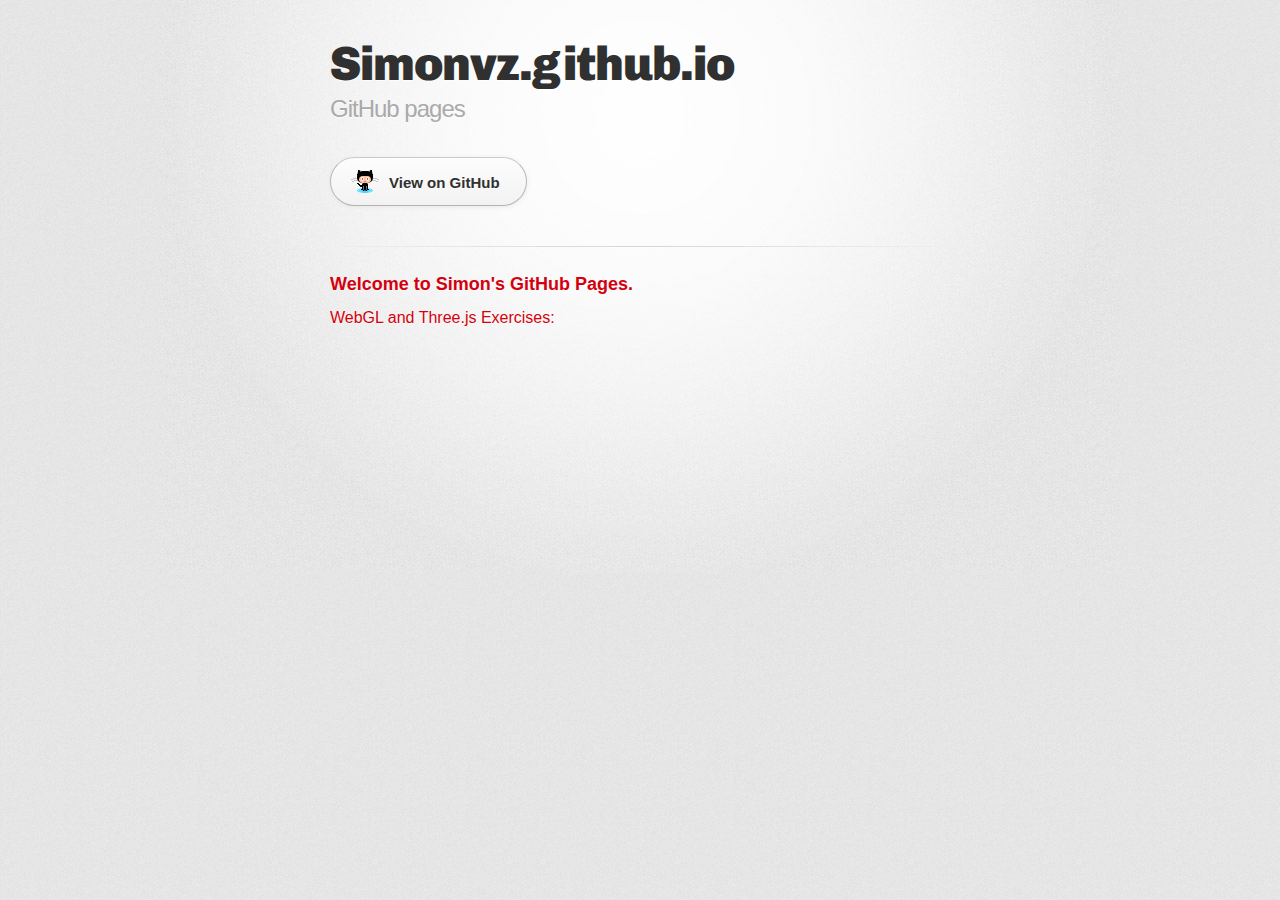
<file: index.html>
<!DOCTYPE html>
<html>
  <head>
    <meta charset='utf-8'>
    <meta http-equiv="X-UA-Compatible" content="chrome=1">
    <link href='https://fonts.googleapis.com/css?family=Chivo:900' rel='stylesheet' type='text/css'>
    <link rel="stylesheet" type="text/css" href="stylesheets/stylesheet.css" media="screen" />
    <link rel="stylesheet" type="text/css" href="stylesheets/pygment_trac.css" media="screen" />
    <link rel="stylesheet" type="text/css" href="stylesheets/print.css" media="print" />
    <!--[if lt IE 9]>
    <script src="//html5shiv.googlecode.com/svn/trunk/html5.js"></script>
    <![endif]-->
    <title>Simonvz.github.io by SimonVZ</title>
  </head>

  <body>
    <div id="container">
      <div class="inner">

        <header>
          <h1>Simonvz.github.io</h1>
          <h2>GitHub pages</h2>
        </header>

        <section id="downloads" class="clearfix">
          <a href="https://github.com/SimonVZ" id="view-on-github" class="button"><span>View on GitHub</span></a>
        </section>

        <hr>

        <section id="main_content">
          <h3>Welcome to Simon's GitHub Pages.</h3>

          <a href="./WebglExs">WebGL and Three.js Exercises:  </a>

      </div>
    </div>
  </body>
</html>
</file>
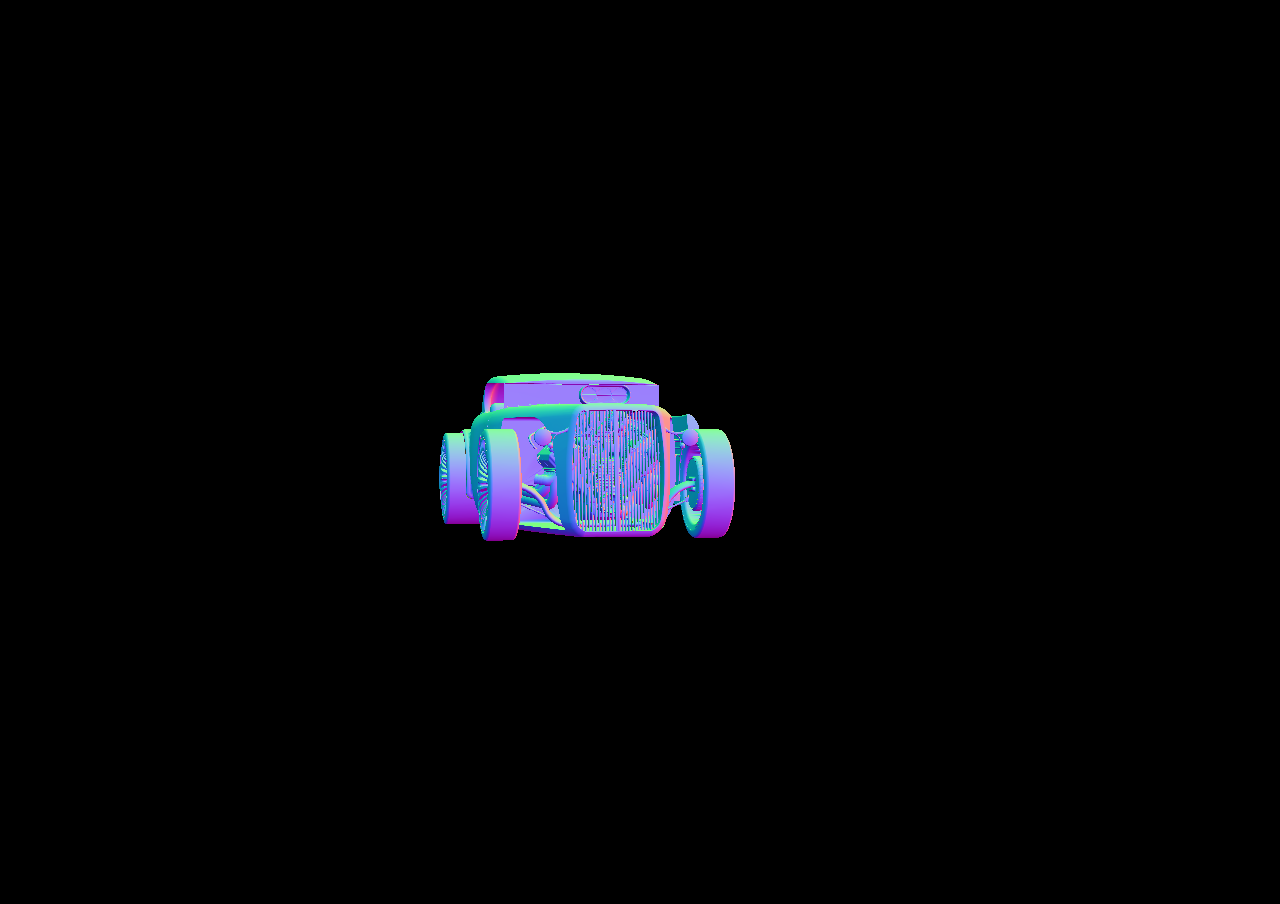
<file: WebglExs/BinaryModelView.html>
<!DOCTYPE html>
<html lang="en">
<head>
    <title>Three.js - CTMLoader issue - hangs or crashes</title>
    <meta charset="utf-8">
    <style>
        body {
            margin: 0px;
            background-color: #000000;
            overflow: hidden;
        }
    </style>
</head>

<body>

<script src="js/three.min.js"></script>
<script src="js/ctm/lzma.js"></script>
<script src="js/ctm/ctm.js"></script>
<script src="js/ctm/CTMLoader.js"></script>

    <script>

        var camera, scene, renderer, animation = true, modelLoaded = false;

        var model = 'ctm/original-80.ctm';

        init();
        load_model('data/' + model);
        animate();

        function init() {

            // renderer
            renderer = new THREE.WebGLRenderer();
            renderer.setSize( window.innerWidth, window.innerHeight );
            document.body.appendChild( renderer.domElement );

            // camera
            camera = new THREE.PerspectiveCamera( 35, window.innerWidth/window.innerHeight, 1, 2000 );
            camera.position.z = 25;

            // scene
            scene = new THREE.Scene();
            window.addEventListener( 'resize', onWindowResize, false );
            addMouseHandler();
        }

        function load_model(modelName) {

            var loader = new THREE.CTMLoader();

                loader.load(modelName, function(geometry) {
                geometry.name = modelName;

                var mesh = create_model_mesh(geometry);
                scene.add(mesh);
                modelLoaded = true;
                // console.log(modelName + ' loaded -> vertices: ' + geometry.vertices.length + ' faces: ' + geometry.vertices.length);

            }, { useWorker: true } );
        }

        function create_model_mesh(geometry) {

            console.log('creating new mesh for ' + geometry.name);

            var material = new THREE.MeshNormalMaterial();
            var mesh = new THREE.Mesh(geometry, material);

            mesh.name = "STLModel";

            // scale and move mesh to the origin (0, 0, 0)
            normalize_mesh(mesh);

            console.log('created new mesh, id: ' + mesh.id);
            return mesh;
        }


        function normalize_mesh(mesh) {

            if (!mesh.geometry.boundingBox)
                mesh.geometry.computeBoundingBox();

            var scale = 0.5*(mesh.geometry.boundingBox.max.y - mesh.geometry.boundingBox.min.y);
            var center = mesh.geometry.boundingBox.center();

            var factor = scale > 0.00001 ? 1.4/scale : 1.0;
            mesh.scale.set(factor, factor, factor);
            mesh.position.set(-center.x*factor, -center.y*factor, -center.z*factor);
        }


        function onWindowResize() {
            camera.aspect = window.innerWidth / window.innerHeight;
            camera.updateProjectionMatrix();

            renderer.setSize( window.innerWidth, window.innerHeight );
        }

        function animate() {
            requestAnimationFrame(animate);

            if (animation) {
                var mesh = scene.getObjectByName("STLModel", true);
                if (mesh)
                    mesh.rotation.y += 0.01;
            }

            renderer.render(scene, camera);
        }

        function addMouseHandler() {
            var dom = renderer.domElement;
            dom.addEventListener('mouseup', function(event) {
                event.preventDefault();
                animation = !animation;
            });
        }

    </script>

	</body>
</html>
</file>
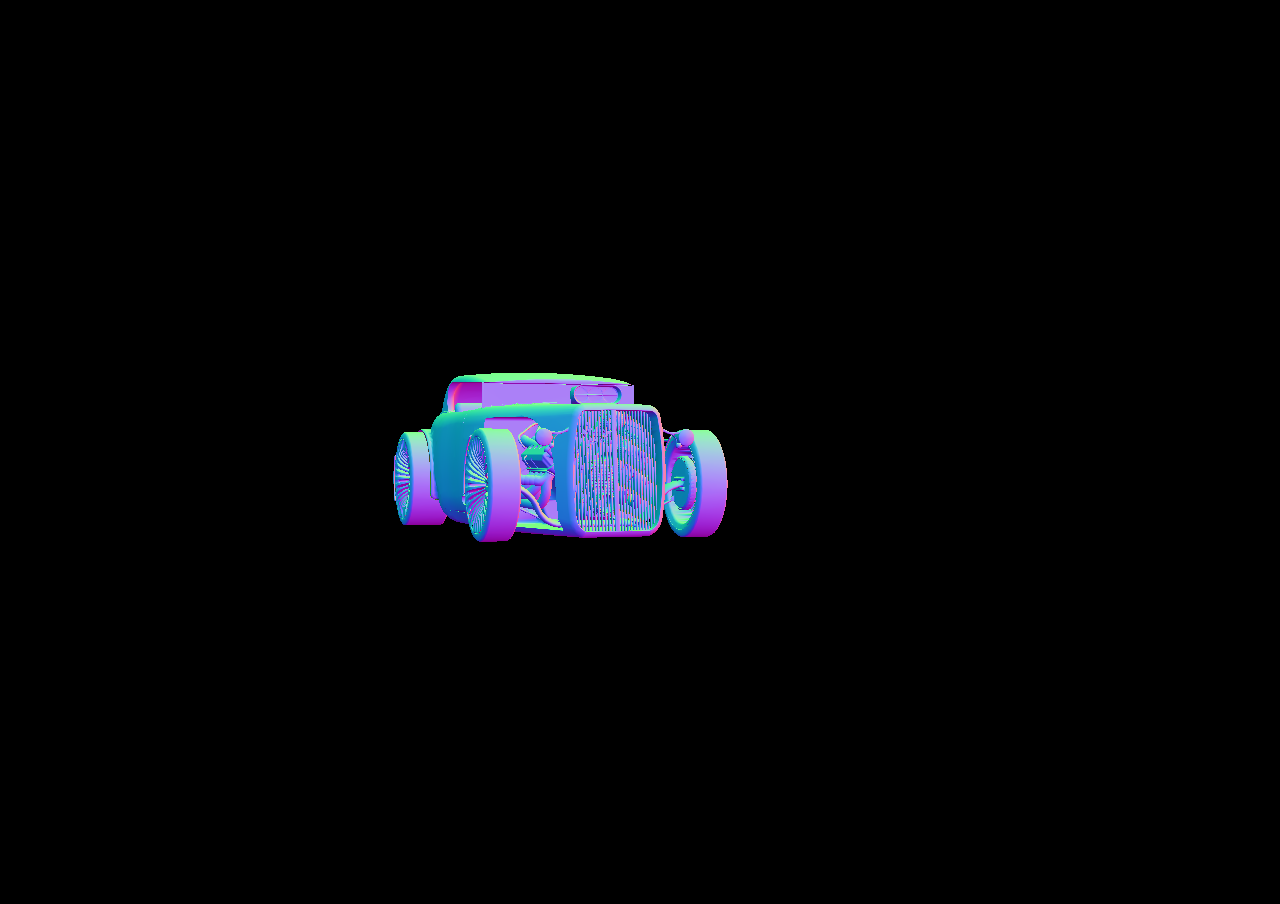
<file: WebglExs/BinaryModelView90.html>
<!DOCTYPE html>
<html lang="en">
<head>
    <title>Three.js - CTMLoader issue - hangs or crashes</title>
    <meta charset="utf-8">
    <style>
        body {
            margin: 0px;
            background-color: #000000;
            overflow: hidden;
        }
    </style>
</head>

<body>

<script src="js/three.min.js"></script>
<script src="js/ctm/lzma.js"></script>
<script src="js/ctm/ctm.js"></script>
<script src="js/ctm/CTMLoader.js"></script>

    <script>

        var camera, scene, renderer, animation = true, modelLoaded = false;

        var model = 'ctm/original-90.ctm';

        init();
        load_model('data/' + model);
        animate();

        function init() {

            // renderer
            renderer = new THREE.WebGLRenderer();
            renderer.setSize( window.innerWidth, window.innerHeight );
            document.body.appendChild( renderer.domElement );

            // camera
            camera = new THREE.PerspectiveCamera( 35, window.innerWidth/window.innerHeight, 1, 2000 );
            camera.position.z = 25;

            // scene
            scene = new THREE.Scene();
            window.addEventListener( 'resize', onWindowResize, false );
            addMouseHandler();
        }

        function load_model(modelName) {

            var loader = new THREE.CTMLoader();

                loader.load(modelName, function(geometry) {
                geometry.name = modelName;

                var mesh = create_model_mesh(geometry);
                scene.add(mesh);
                modelLoaded = true;
                // console.log(modelName + ' loaded -> vertices: ' + geometry.vertices.length + ' faces: ' + geometry.vertices.length);

            }, { useWorker: true } );
        }

        function create_model_mesh(geometry) {

            console.log('creating new mesh for ' + geometry.name);

            var material = new THREE.MeshNormalMaterial();
            var mesh = new THREE.Mesh(geometry, material);

            mesh.name = "STLModel";

            // scale and move mesh to the origin (0, 0, 0)
            normalize_mesh(mesh);

            console.log('created new mesh, id: ' + mesh.id);
            return mesh;
        }


        function normalize_mesh(mesh) {

            if (!mesh.geometry.boundingBox)
                mesh.geometry.computeBoundingBox();

            var scale = 0.5*(mesh.geometry.boundingBox.max.y - mesh.geometry.boundingBox.min.y);
            var center = mesh.geometry.boundingBox.center();

            var factor = scale > 0.00001 ? 1.4/scale : 1.0;
            mesh.scale.set(factor, factor, factor);
            mesh.position.set(-center.x*factor, -center.y*factor, -center.z*factor);
        }


        function onWindowResize() {
            camera.aspect = window.innerWidth / window.innerHeight;
            camera.updateProjectionMatrix();

            renderer.setSize( window.innerWidth, window.innerHeight );
        }

        function animate() {
            requestAnimationFrame(animate);

            if (animation) {
                var mesh = scene.getObjectByName("STLModel", true);
                if (mesh)
                    mesh.rotation.y += 0.01;
            }

            renderer.render(scene, camera);
        }

        function addMouseHandler() {
            var dom = renderer.domElement;
            dom.addEventListener('mouseup', function(event) {
                event.preventDefault();
                animation = !animation;
            });
        }

    </script>

	</body>
</html>
</file>
<file: stylesheets/pygment_trac.css>
.highlight  { background: #ffffff; }
.highlight .c { color: #999988; font-style: italic } /* Comment */
.highlight .err { color: #a61717; background-color: #e3d2d2 } /* Error */
.highlight .k { font-weight: bold } /* Keyword */
.highlight .o { font-weight: bold } /* Operator */
.highlight .cm { color: #999988; font-style: italic } /* Comment.Multiline */
.highlight .cp { color: #999999; font-weight: bold } /* Comment.Preproc */
.highlight .c1 { color: #999988; font-style: italic } /* Comment.Single */
.highlight .cs { color: #999999; font-weight: bold; font-style: italic } /* Comment.Special */
.highlight .gd { color: #000000; background-color: #ffdddd } /* Generic.Deleted */
.highlight .gd .x { color: #000000; background-color: #ffaaaa } /* Generic.Deleted.Specific */
.highlight .ge { font-style: italic } /* Generic.Emph */
.highlight .gr { color: #aa0000 } /* Generic.Error */
.highlight .gh { color: #999999 } /* Generic.Heading */
.highlight .gi { color: #000000; background-color: #ddffdd } /* Generic.Inserted */
.highlight .gi .x { color: #000000; background-color: #aaffaa } /* Generic.Inserted.Specific */
.highlight .go { color: #888888 } /* Generic.Output */
.highlight .gp { color: #555555 } /* Generic.Prompt */
.highlight .gs { font-weight: bold } /* Generic.Strong */
.highlight .gu { color: #800080; font-weight: bold; } /* Generic.Subheading */
.highlight .gt { color: #aa0000 } /* Generic.Traceback */
.highlight .kc { font-weight: bold } /* Keyword.Constant */
.highlight .kd { font-weight: bold } /* Keyword.Declaration */
.highlight .kn { font-weight: bold } /* Keyword.Namespace */
.highlight .kp { font-weight: bold } /* Keyword.Pseudo */
.highlight .kr { font-weight: bold } /* Keyword.Reserved */
.highlight .kt { color: #445588; font-weight: bold } /* Keyword.Type */
.highlight .m { color: #009999 } /* Literal.Number */
.highlight .s { color: #d14 } /* Literal.String */
.highlight .na { color: #008080 } /* Name.Attribute */
.highlight .nb { color: #0086B3 } /* Name.Builtin */
.highlight .nc { color: #445588; font-weight: bold } /* Name.Class */
.highlight .no { color: #008080 } /* Name.Constant */
.highlight .ni { color: #800080 } /* Name.Entity */
.highlight .ne { color: #990000; font-weight: bold } /* Name.Exception */
.highlight .nf { color: #990000; font-weight: bold } /* Name.Function */
.highlight .nn { color: #555555 } /* Name.Namespace */
.highlight .nt { color: #000080 } /* Name.Tag */
.highlight .nv { color: #008080 } /* Name.Variable */
.highlight .ow { font-weight: bold } /* Operator.Word */
.highlight .w { color: #bbbbbb } /* Text.Whitespace */
.highlight .mf { color: #009999 } /* Literal.Number.Float */
.highlight .mh { color: #009999 } /* Literal.Number.Hex */
.highlight .mi { color: #009999 } /* Literal.Number.Integer */
.highlight .mo { color: #009999 } /* Literal.Number.Oct */
.highlight .sb { color: #d14 } /* Literal.String.Backtick */
.highlight .sc { color: #d14 } /* Literal.String.Char */
.highlight .sd { color: #d14 } /* Literal.String.Doc */
.highlight .s2 { color: #d14 } /* Literal.String.Double */
.highlight .se { color: #d14 } /* Literal.String.Escape */
.highlight .sh { color: #d14 } /* Literal.String.Heredoc */
.highlight .si { color: #d14 } /* Literal.String.Interpol */
.highlight .sx { color: #d14 } /* Literal.String.Other */
.highlight .sr { color: #009926 } /* Literal.String.Regex */
.highlight .s1 { color: #d14 } /* Literal.String.Single */
.highlight .ss { color: #990073 } /* Literal.String.Symbol */
.highlight .bp { color: #999999 } /* Name.Builtin.Pseudo */
.highlight .vc { color: #008080 } /* Name.Variable.Class */
.highlight .vg { color: #008080 } /* Name.Variable.Global */
.highlight .vi { color: #008080 } /* Name.Variable.Instance */
.highlight .il { color: #009999 } /* Literal.Number.Integer.Long */

.type-csharp .highlight .k { color: #0000FF }
.type-csharp .highlight .kt { color: #0000FF }
.type-csharp .highlight .nf { color: #000000; font-weight: normal }
.type-csharp .highlight .nc { color: #2B91AF }
.type-csharp .highlight .nn { color: #000000 }
.type-csharp .highlight .s { color: #A31515 }
.type-csharp .highlight .sc { color: #A31515 }
</file>
<file: stylesheets/print.css>
html, body, div, span, applet, object, iframe,
h1, h2, h3, h4, h5, h6, p, blockquote, pre,
a, abbr, acronym, address, big, cite, code,
del, dfn, em, img, ins, kbd, q, s, samp,
small, strike, strong, sub, sup, tt, var,
b, u, i, center,
dl, dt, dd, ol, ul, li,
fieldset, form, label, legend,
table, caption, tbody, tfoot, thead, tr, th, td,
article, aside, canvas, details, embed, 
figure, figcaption, footer, header, hgroup, 
menu, nav, output, ruby, section, summary,
time, mark, audio, video {
  margin: 0;
  padding: 0;
  border: 0;
  font-size: 100%;
  font: inherit;
  vertical-align: baseline;
}
/* HTML5 display-role reset for older browsers */
article, aside, details, figcaption, figure, 
footer, header, hgroup, menu, nav, section {
  display: block;
}
body {
  line-height: 1;
}
ol, ul {
  list-style: none;
}
blockquote, q {
  quotes: none;
}
blockquote:before, blockquote:after,
q:before, q:after {
  content: '';
  content: none;
}
table {
  border-collapse: collapse;
  border-spacing: 0;
}
body {
  font-size: 13px;
  line-height: 1.5; 
  font-family: 'Helvetica Neue', Helvetica, Arial, serif;
  color: #000;
}

a {
  color: #d5000d;
  font-weight: bold;
}

header {
  padding-top: 35px;
  padding-bottom: 10px;
}

header h1 {
  font-weight: bold;
  letter-spacing: -1px;
  font-size: 48px;
  color: #303030;
  line-height: 1.2;
}

header h2 {
  letter-spacing: -1px;
  font-size: 24px;
  color: #aaa;
  font-weight: normal;
  line-height: 1.3;
}
#downloads {
  display: none;
}
#main_content {
  padding-top: 20px;
}

code, pre {
  font-family: Monaco, "Bitstream Vera Sans Mono", "Lucida Console", Terminal;
  color: #222;
  margin-bottom: 30px;
  font-size: 12px;
}

code {
  padding: 0 3px;
}

pre {
  border: solid 1px #ddd;
  padding: 20px;
  overflow: auto;
}
pre code {
  padding: 0;
}

ul, ol, dl {
  margin-bottom: 20px;
}


/* COMMON STYLES */

table {
  width: 100%;
  border: 1px solid #ebebeb;
}

th {
  font-weight: 500;
}

td {
  border: 1px solid #ebebeb;
  text-align: center; 
  font-weight: 300;
}

form {
  background: #f2f2f2;
  padding: 20px;
  
}


/* GENERAL ELEMENT TYPE STYLES */

h1 {
  font-size: 2.8em;
} 

h2 {
  font-size: 22px;
  font-weight: bold;
  color: #303030;
  margin-bottom: 8px;
} 

h3 {
  color: #d5000d;
  font-size: 18px;
  font-weight: bold;
  margin-bottom: 8px;
} 
 
h4 {
  font-size: 16px;
  color: #303030;
  font-weight: bold;
} 

h5 {
  font-size: 1em;
  color: #303030;
} 

h6 {
  font-size: .8em;
  color: #303030;
} 

p {
  font-weight: 300;
  margin-bottom: 20px;
}
 
a {
  text-decoration: none;
}

p a {
  font-weight: 400;
}

blockquote {
  font-size: 1.6em;
  border-left: 10px solid #e9e9e9;
  margin-bottom: 20px;
  padding: 0 0 0 30px;
}

ul li {
  list-style: disc inside;
  padding-left: 20px;
}

ol li {
  list-style: decimal inside;
  padding-left: 3px;
}

dl dd {
  font-style: italic;
  font-weight: 100;
}

footer {
  margin-top: 40px;
  padding-top: 20px;
  padding-bottom: 30px;
  font-size: 13px;
  color: #aaa;
}

footer a {
  color: #666;
}

/* MISC */
.clearfix:after {
  clear: both;
  content: '.';
  display: block;
  visibility: hidden;
  height: 0;
}

.clearfix {display: inline-block;}
* html .clearfix {height: 1%;}
.clearfix {display: block;}
</file>
<file: stylesheets/stylesheet.css>
/* http://meyerweb.com/eric/tools/css/reset/ 
   v2.0 | 20110126
   License: none (public domain)
*/
html, body, div, span, applet, object, iframe,
h1, h2, h3, h4, h5, h6, p, blockquote, pre,
a, abbr, acronym, address, big, cite, code,
del, dfn, em, img, ins, kbd, q, s, samp,
small, strike, strong, sub, sup, tt, var,
b, u, i, center,
dl, dt, dd, ol, ul, li,
fieldset, form, label, legend,
table, caption, tbody, tfoot, thead, tr, th, td,
article, aside, canvas, details, embed, 
figure, figcaption, footer, header, hgroup, 
menu, nav, output, ruby, section, summary,
time, mark, audio, video {
	margin: 0;
	padding: 0;
	border: 0;
	font-size: 100%;
	font: inherit;
	vertical-align: baseline;
}
/* HTML5 display-role reset for older browsers */
article, aside, details, figcaption, figure, 
footer, header, hgroup, menu, nav, section {
	display: block;
}
body {
	line-height: 1;
}
ol, ul {
	list-style: none;
}
blockquote, q {
	quotes: none;
}
blockquote:before, blockquote:after,
q:before, q:after {
	content: '';
	content: none;
}
table {
	border-collapse: collapse;
	border-spacing: 0;
}

/* LAYOUT STYLES */
body {
  font-size: 1em;
  line-height: 1.5; 
  background: #e7e7e7 url(../images/body-bg.png) 0 0 repeat;
  font-family: 'Helvetica Neue', Helvetica, Arial, serif;
  text-shadow: 0 1px 0 rgba(255, 255, 255, 0.8);
  color: #6d6d6d;
}

a {
  color: #d5000d;
}
a:hover {
  color: #c5000c;
}

header {
  padding-top: 35px;
  padding-bottom: 25px;
}

header h1 {
  font-family: 'Chivo', 'Helvetica Neue', Helvetica, Arial, serif; font-weight: 900;
  letter-spacing: -1px;
  font-size: 48px;
  color: #303030;
  line-height: 1.2;
}

header h2 {
  letter-spacing: -1px;
  font-size: 24px;
  color: #aaa;
  font-weight: normal;
  line-height: 1.3;
}

#container {
  background: transparent url(../images/highlight-bg.jpg) 50% 0 no-repeat;
  min-height: 595px;
}

.inner {
  width: 620px;
  margin: 0 auto;
}

#container .inner img {
  max-width: 100%;
}

#downloads {
  margin-bottom: 40px;
}

a.button {
  -moz-border-radius: 30px;
  -webkit-border-radius: 30px;                     
  border-radius: 30px;
  border-top: solid 1px #cbcbcb;
  border-left: solid 1px #b7b7b7;
  border-right: solid 1px #b7b7b7;
  border-bottom: solid 1px #b3b3b3;
  color: #303030;
  line-height: 25px;
  font-weight: bold;
  font-size: 15px;
  padding: 12px 8px 12px 8px;
  display: block;
  float: left;
  width: 179px;
  margin-right: 14px;  
  background: #fdfdfd; /* Old browsers */
  background: -moz-linear-gradient(top,  #fdfdfd 0%, #f2f2f2 100%); /* FF3.6+ */
  background: -webkit-gradient(linear, left top, left bottom, color-stop(0%,#fdfdfd), color-stop(100%,#f2f2f2)); /* Chrome,Safari4+ */
  background: -webkit-linear-gradient(top,  #fdfdfd 0%,#f2f2f2 100%); /* Chrome10+,Safari5.1+ */
  background: -o-linear-gradient(top,  #fdfdfd 0%,#f2f2f2 100%); /* Opera 11.10+ */
  background: -ms-linear-gradient(top,  #fdfdfd 0%,#f2f2f2 100%); /* IE10+ */
  background: linear-gradient(top,  #fdfdfd 0%,#f2f2f2 100%); /* W3C */
  filter: progid:DXImageTransform.Microsoft.gradient( startColorstr='#fdfdfd', endColorstr='#f2f2f2',GradientType=0 ); /* IE6-9 */
  -webkit-box-shadow: 10px 10px 5px #888;
  -moz-box-shadow: 10px 10px 5px #888;
  box-shadow: 0px 1px 5px #e8e8e8;
}
a.button:hover {
  border-top: solid 1px #b7b7b7;
  border-left: solid 1px #b3b3b3;
  border-right: solid 1px #b3b3b3;
  border-bottom: solid 1px #b3b3b3;
  background: #fafafa; /* Old browsers */
  background: -moz-linear-gradient(top,  #fdfdfd 0%, #f6f6f6 100%); /* FF3.6+ */
  background: -webkit-gradient(linear, left top, left bottom, color-stop(0%,#fdfdfd), color-stop(100%,#f6f6f6)); /* Chrome,Safari4+ */
  background: -webkit-linear-gradient(top,  #fdfdfd 0%,#f6f6f6 100%); /* Chrome10+,Safari5.1+ */
  background: -o-linear-gradient(top,  #fdfdfd 0%,#f6f6f6 100%); /* Opera 11.10+ */
  background: -ms-linear-gradient(top,  #fdfdfd 0%,#f6f6f6 100%); /* IE10+ */
  background: linear-gradient(top,  #fdfdfd 0%,#f6f6f6, 100%); /* W3C */
  filter: progid:DXImageTransform.Microsoft.gradient( startColorstr='#fdfdfd', endColorstr='#f6f6f6',GradientType=0 ); /* IE6-9 */
}

a.button span {
  padding-left: 50px;
  display: block;
  height: 23px;
}

#download-zip span {
  background: transparent url(../images/zip-icon.png) 12px 50% no-repeat;
}
#download-tar-gz span {
  background: transparent url(../images/tar-gz-icon.png) 12px 50% no-repeat;
}
#view-on-github span {
  background: transparent url(../images/octocat-icon.png) 12px 50% no-repeat;
}
#view-on-github {
  margin-right: 0;
}

code, pre {
  font-family: Monaco, "Bitstream Vera Sans Mono", "Lucida Console", Terminal;
  color: #222;
  margin-bottom: 30px;
  font-size: 14px;
}

code {
  background-color: #f2f2f2;
  border: solid 1px #ddd;
  padding: 0 3px;
}

pre {
  padding: 20px;
  background: #303030;
  color: #f2f2f2;
  text-shadow: none;
  overflow: auto;
}
pre code {
  color: #f2f2f2;
  background-color: #303030;
  border: none;
  padding: 0;
}

ul, ol, dl {
  margin-bottom: 20px;
}


/* COMMON STYLES */

hr {
  height: 1px;
  line-height: 1px;
  margin-top: 1em;
  padding-bottom: 1em;
  border: none;
  background: transparent url('../images/hr.png') 50% 0 no-repeat;
}

strong {
  font-weight: bold;
}

em {
  font-style: italic;
}

table {
  width: 100%;
  border: 1px solid #ebebeb;
}

th {
  font-weight: 500;
}

td {
  border: 1px solid #ebebeb;
  text-align: center; 
  font-weight: 300;
}

form {
  background: #f2f2f2;
  padding: 20px;
  
}


/* GENERAL ELEMENT TYPE STYLES */

h1 {
  font-size: 32px;
} 

h2 {
  font-size: 22px;
  font-weight: bold;
  color: #303030;
  margin-bottom: 8px;
} 

h3 {
  color: #d5000d;
  font-size: 18px;
  font-weight: bold;
  margin-bottom: 8px;
} 
 
h4 {
  font-size: 16px;
  color: #303030;
  font-weight: bold;
} 

h5 {
  font-size: 1em;
  color: #303030;
} 

h6 {
  font-size: .8em;
  color: #303030;
} 

p {
  font-weight: 300;
  margin-bottom: 20px;
}
 
a {
  text-decoration: none;
}

p a {
  font-weight: 400;
}

blockquote {
  font-size: 1.6em;
  border-left: 10px solid #e9e9e9;
  margin-bottom: 20px;
  padding: 0 0 0 30px;
}

ul li {
  list-style: disc inside;
  padding-left: 20px;
}

ol li {
  list-style: decimal inside;
  padding-left: 3px;
}

dl dt {
  color: #303030;
}

footer {
  background: transparent url('../images/hr.png') 0 0 no-repeat;
  margin-top: 40px;
  padding-top: 20px;
  padding-bottom: 30px;
  font-size: 13px;
  color: #aaa;
}

footer a {
  color: #666;
}
footer a:hover {
  color: #444;
}

/* MISC */
.clearfix:after {
  clear: both;
  content: '.';
  display: block;
  visibility: hidden;
  height: 0;
}

.clearfix {display: inline-block;}
* html .clearfix {height: 1%;}
.clearfix {display: block;}

/* #Media Queries
================================================== */

/* Smaller than standard 960 (devices and browsers) */
@media only screen and (max-width: 959px) {}

/* Tablet Portrait size to standard 960 (devices and browsers) */
@media only screen and (min-width: 768px) and (max-width: 959px) {}

/* All Mobile Sizes (devices and browser) */
@media only screen and (max-width: 767px) {
  header {
    padding-top: 10px;
    padding-bottom: 10px;
  }
  #downloads {
    margin-bottom: 25px;
  }
  #download-zip, #download-tar-gz {
    display: none;
  }
  .inner {
    width: 94%;
    margin: 0 auto;
  }
}

/* Mobile Landscape Size to Tablet Portrait (devices and browsers) */
@media only screen and (min-width: 480px) and (max-width: 767px) {}

/* Mobile Portrait Size to Mobile Landscape Size (devices and browsers) */
@media only screen and (max-width: 479px) {}
</file>
